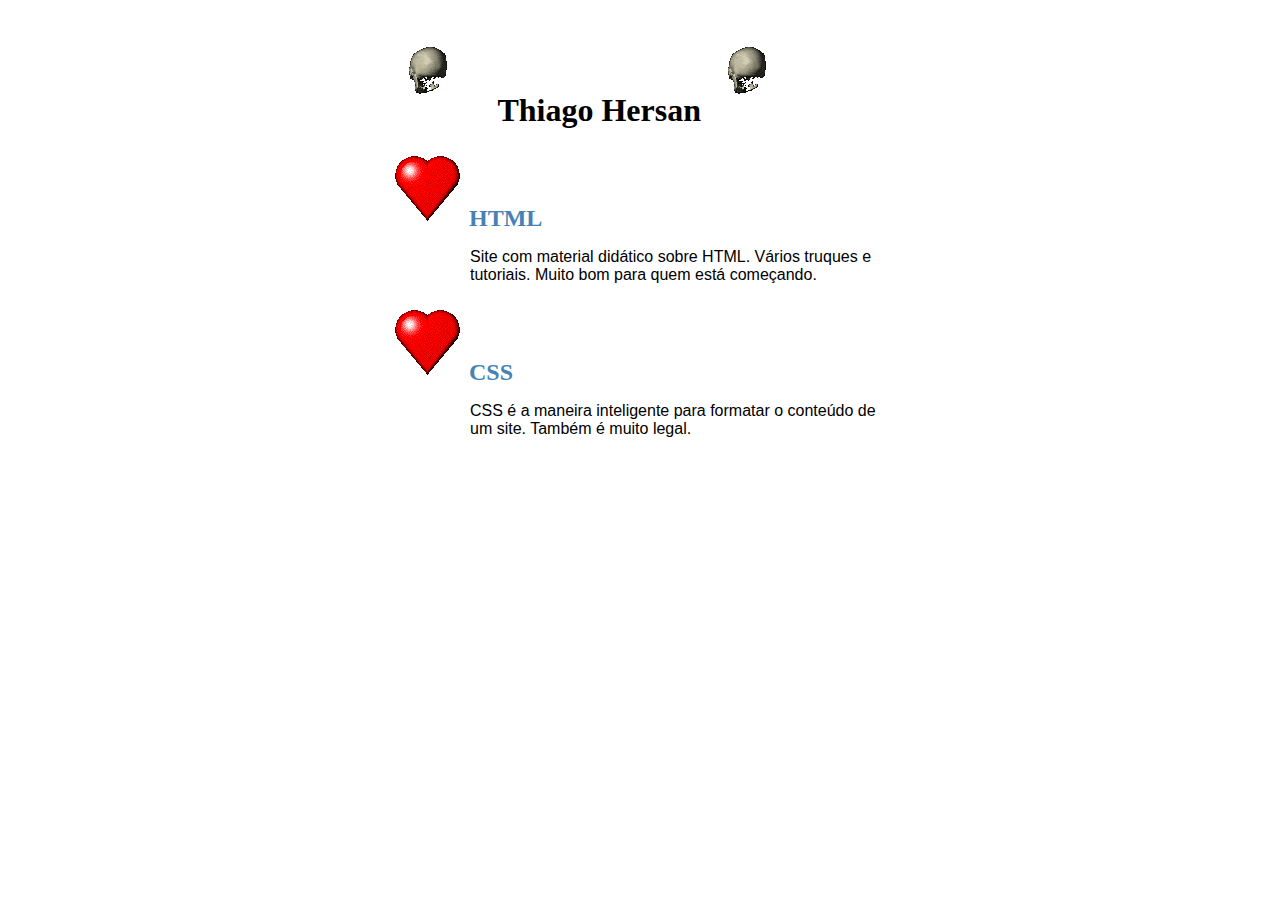
<file: 00-JS90/index.html>
<!DOCTYPE html>
<html>
  <head>
    <meta charset="UTF-8">
    <title>Thiago Hersan</title>
    <link rel="stylesheet" type="text/css" href="css.css">
    <script src="js.js"></script>
  </head>

  <body onclick="changeBackground()">
    <h1>
      <img src="imgs/caveira.gif">
      Thiago Hersan
      <img src="imgs/caveira.gif">
    </h1>

    <h4>
      <img src="imgs/coracao.gif">
      <a href="https://www.w3schools.com/html/" target="_blank">HTML</a>
      <p>Site com material didático sobre HTML. Vários truques e tutoriais. Muito bom para quem está começando.</p>
    </h4>

    <h4>
      <img src="imgs/coracao.gif">
      <a href="https://www.w3schools.com/css/" target="_blank">CSS</a>
      <p>CSS é a maneira inteligente para formatar o conteúdo de um site. Também é muito legal.</p>
    </h4>
  </body>
</html>
</file>
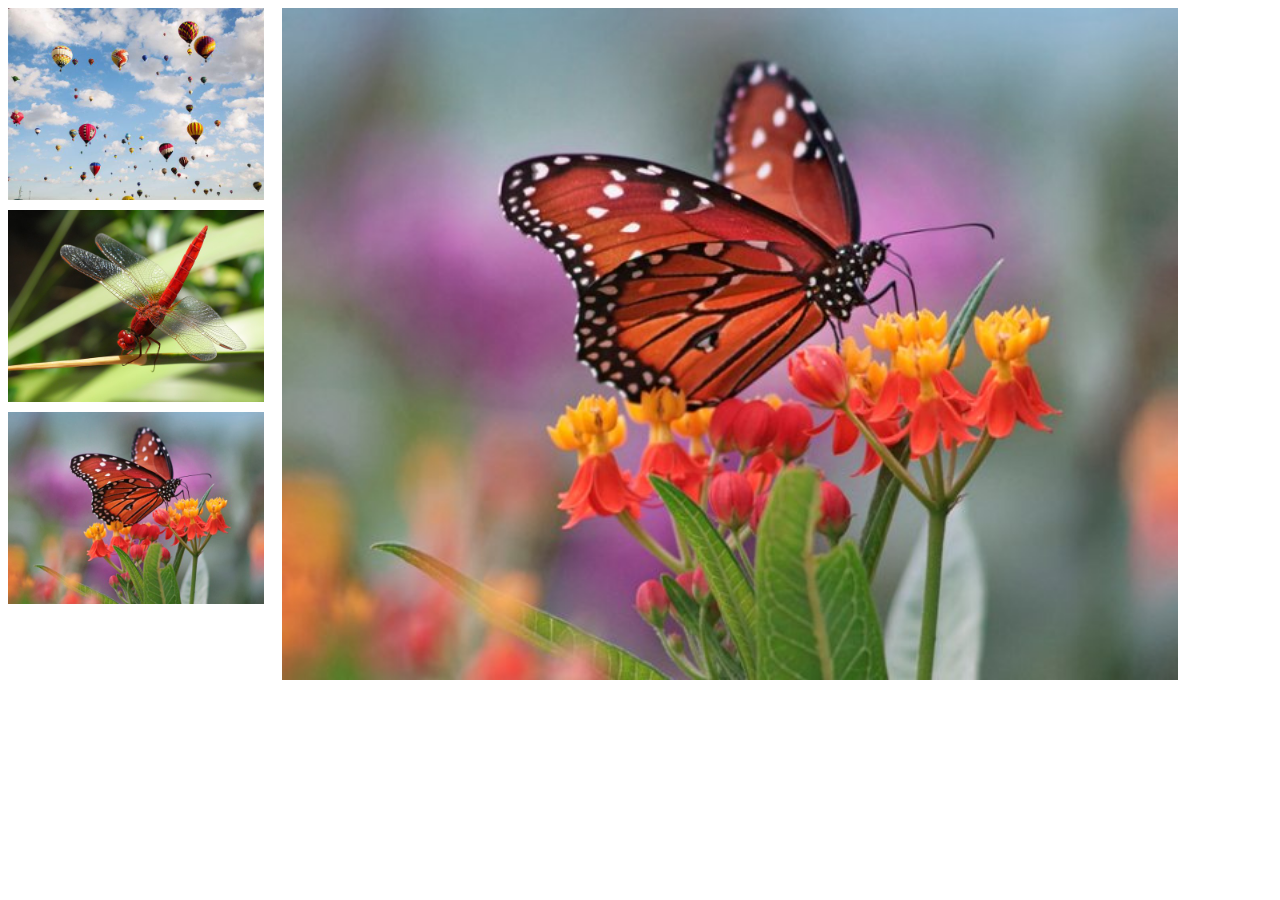
<file: 01-DOM/index.html>
<!DOCTYPE html>
<html>
  <head>
    <meta charset="UTF-8">
    <title>Java Script</title>
    <link rel="stylesheet" type="text/css" href="css.css">
    <script src="js.js"></script>
  </head>

  <body>
    <div>
      <img src="imgs/img00.jpg" onclick="choose(this)">
      <img src="imgs/img01.jpg" onclick="choose(this)">
      <img src="imgs/img02.jpg" onclick="choose(this)">
    </div>

    <img id="my-image" src="imgs/img02.jpg">
  </body>
</html>
</file>
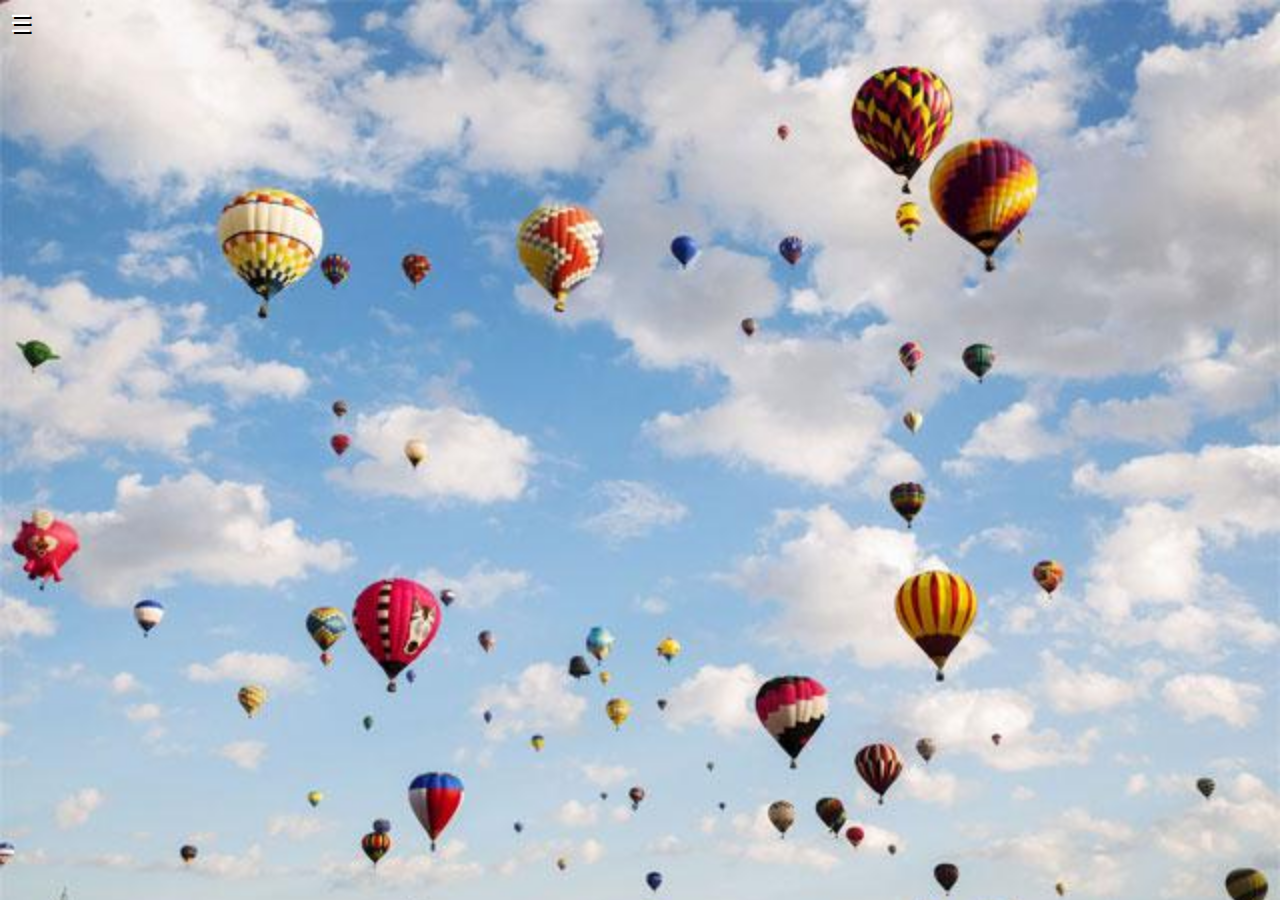
<file: 02-MENU/index.html>
<!DOCTYPE html>
<html>
  <head>
    <meta charset="UTF-8">
    <title>Java Script</title>
    <link rel="stylesheet" type="text/css" href="css.css">
    <script src="js.js"></script>
  </head>

  <body>
    <div id="menu-icon" onclick="showMenu()">&#9776;</div>
    <div id="menu">
      <div id="close-icon" onclick="hideMenu()">X</div>
      <div class="menu-item" onclick="changeImage('00')">Opção 1</div>
      <div class="menu-item" onclick="changeImage('01')">Opção 2</div>
      <div class="menu-item" onclick="changeImage('02')">Opção 3</div>
    </div>

    <div class="image-container">
      <img id="myImage" src="imgs/img00.jpg">
    </div>
  </body>
</html>
</file>
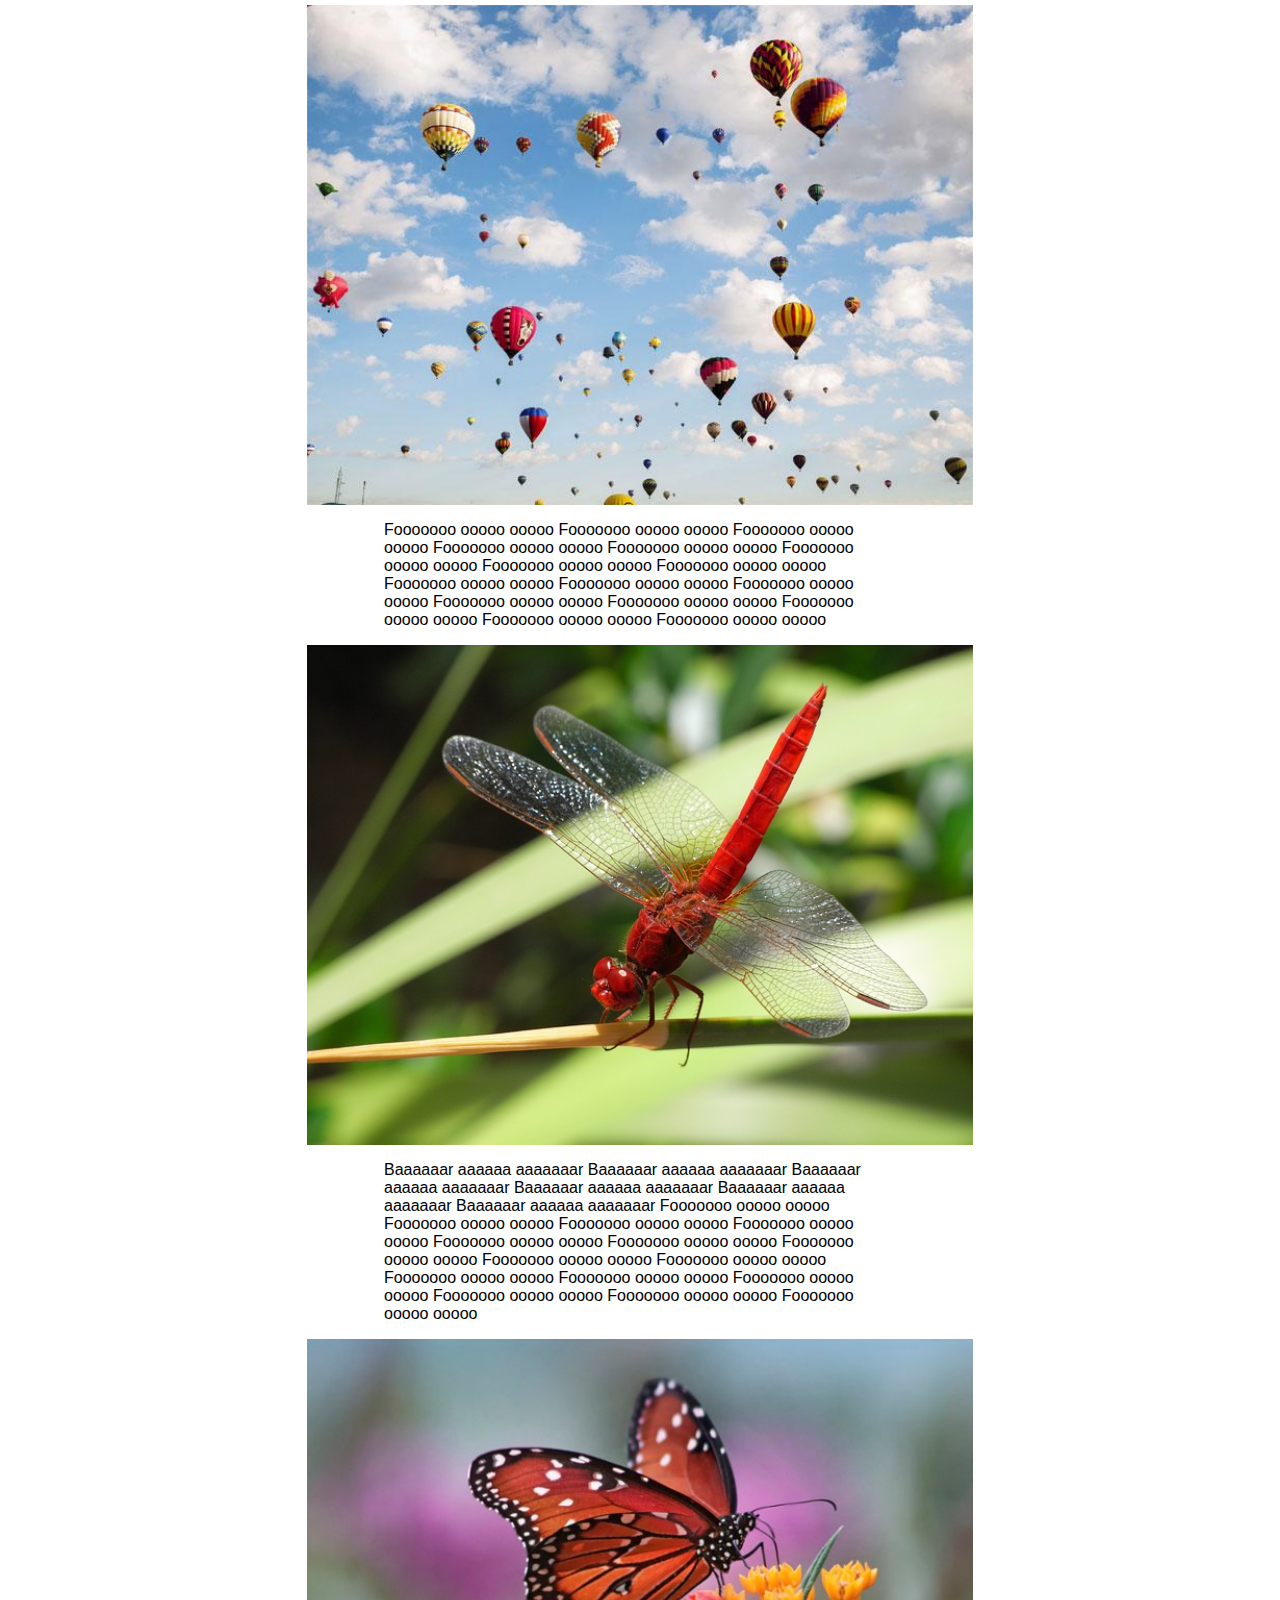
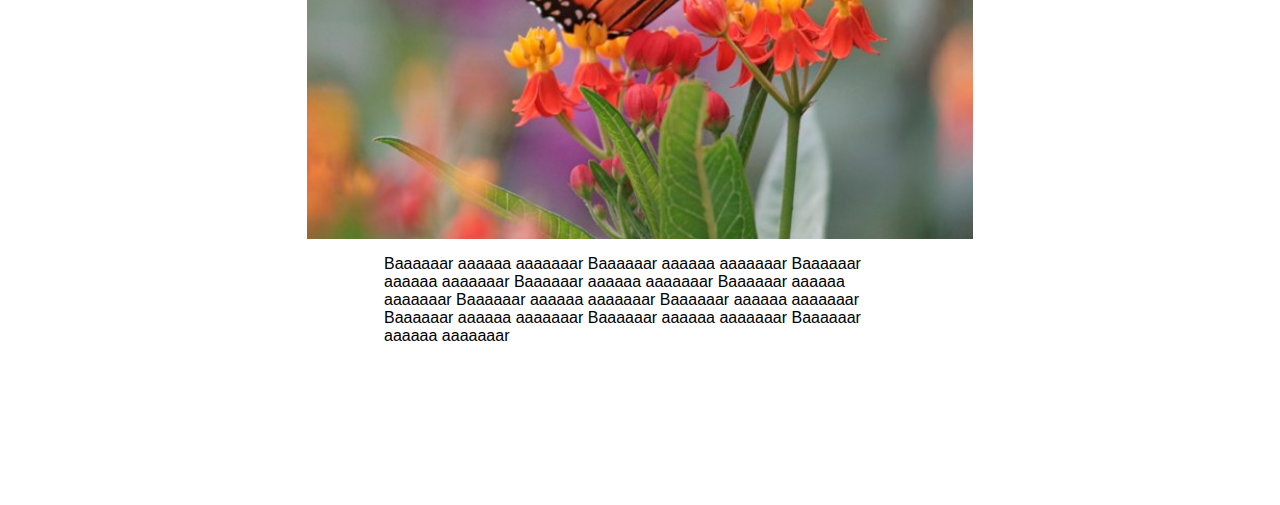
<file: 02-SCROLL/index.html>
<!DOCTYPE html>
<html>
  <head>
    <meta charset="UTF-8">
    <title>Java Script</title>
    <link rel="stylesheet" type="text/css" href="css.css">
    <script src="js.js"></script>
  </head>

  <body>
    <div id="container00" class="image-container">
      <img id="myImage" src="imgs/img00.jpg">
    </div>

    <div class="text-container">
      <p>Fooooooo ooooo ooooo Fooooooo ooooo ooooo Fooooooo ooooo ooooo Fooooooo ooooo ooooo Fooooooo ooooo ooooo Fooooooo ooooo ooooo Fooooooo ooooo ooooo Fooooooo ooooo ooooo Fooooooo ooooo ooooo Fooooooo ooooo ooooo Fooooooo ooooo ooooo Fooooooo ooooo ooooo Fooooooo ooooo ooooo Fooooooo ooooo ooooo Fooooooo ooooo ooooo Fooooooo ooooo ooooo </p>
    </div>

    <div id="container01" class="image-container">
      <img id="myImage" src="imgs/img01.jpg">
    </div>

    <div id="container03" class="text-container">
      <p>Baaaaaar aaaaaa aaaaaaar Baaaaaar aaaaaa aaaaaaar Baaaaaar aaaaaa aaaaaaar Baaaaaar aaaaaa aaaaaaar Baaaaaar aaaaaa aaaaaaar Baaaaaar aaaaaa aaaaaaar Fooooooo ooooo ooooo Fooooooo ooooo ooooo Fooooooo ooooo ooooo Fooooooo ooooo ooooo Fooooooo ooooo ooooo Fooooooo ooooo ooooo Fooooooo ooooo ooooo Fooooooo ooooo ooooo Fooooooo ooooo ooooo Fooooooo ooooo ooooo Fooooooo ooooo ooooo Fooooooo ooooo ooooo Fooooooo ooooo ooooo Fooooooo ooooo ooooo Fooooooo ooooo ooooo </p>
    </div>

    <div id="container02" class="image-container">
      <img id="myImage" src="imgs/img02.jpg">
    </div>

    <div id="container04" class="text-container">
      <p>Baaaaaar aaaaaa aaaaaaar Baaaaaar aaaaaa aaaaaaar Baaaaaar aaaaaa aaaaaaar Baaaaaar aaaaaa aaaaaaar Baaaaaar aaaaaa aaaaaaar Baaaaaar aaaaaa aaaaaaar Baaaaaar aaaaaa aaaaaaar Baaaaaar aaaaaa aaaaaaar Baaaaaar aaaaaa aaaaaaar Baaaaaar aaaaaa aaaaaaar </p>
    </div>
  </body>
</html>
</file>
<file: 00-JS90/css.css>
body {
  max-width: 500px;
  margin: 0 auto;
}

h1 {
  font-family: "Times New Roman", Times, serif;
}

p {
  font-family: Arial, Verdana, sans-serif;
  font-weight: normal;
  margin-left: 80px;
  font-size: 16px;
}

a {
  font-family: "Times New Roman", Times, serif;
  font-size: 24px;
  color: steelblue;
  text-decoration: none;
  transition: font-size 0.1s linear;
}

a:hover {
  color: mediumvioletred;
  text-decoration: underline;
  font-size: 28px;
}
</file>
<file: 01-DOM/css.css>
body {
  margin: 8px;
}

img + img {
  margin-top: 10px;
}

img {
  display: block;
  width: 256px;
  transition: width 0.2s;
}

#my-image {
  width: 70%;
  position: absolute;
  top: 8px;
  left: 22%;
  z-index: -10;
}
</file>
<file: 02-MENU/css.css>
body {
  font-family: Arial, Verdana, sans-serif;
  margin: 0;
}

img {
  width: 100%;
}

.image-container {
  height: 100vh;
  overflow: hidden;
}

#menu-icon {
  font-size: 24px;
  display: block;
  position: absolute;
  top: 0;
  left: 0;
  padding: 10px;
  cursor: pointer;
  color: #fff;
  text-shadow: 2px 2px #000;
}

#close-icon {
  font-size: 24px;
  text-align: right;
  cursor: pointer;
}

#menu {
  display: block;
  width: 120px;
  position: absolute;
  top: 0;
  left: -150px;
  padding: 10px;
  background-color: #fff;
  transition: left 0.33s linear;
}

.menu-item {
  padding: 5px 0;
  cursor: pointer;
}

.menu-item:hover {
  color: #999;
}

.menu-item + .menu-item {
  border-top: 1px solid #000;
}
</file>
<file: 02-SCROLL/css.css>
body {
  font-family: Arial, Verdana, sans-serif;
  margin: 0 auto;
  height: 2100px;
}

img {
  display: block;
  height: 500px;
  margin: 5px auto;
}

p {
  display: block;
  margin: 16px 30%;
}
</file>
